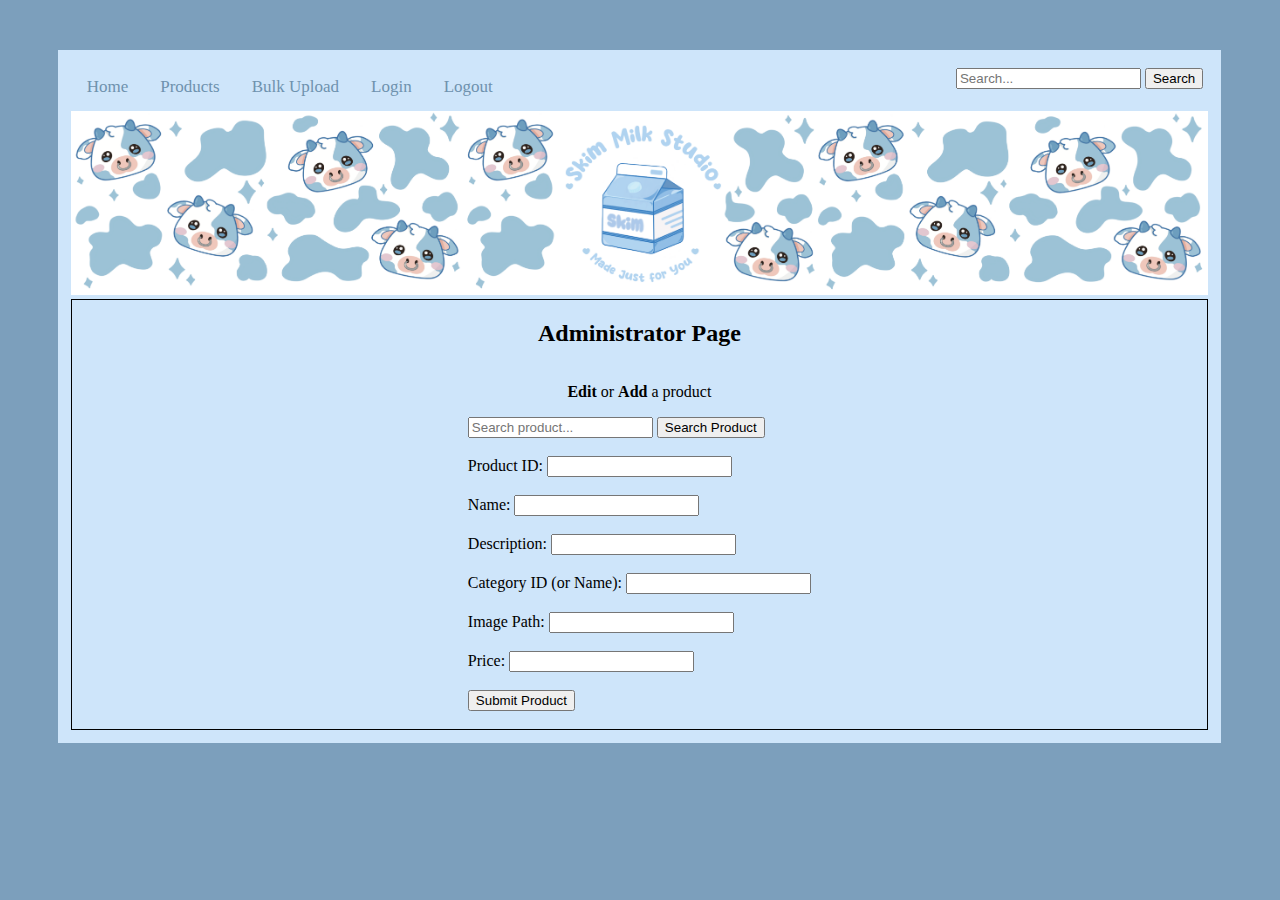
<file: admin.html>
<!DOCTYPE html>
<html lang="en">

<!--The HTML page for Administrator page-->
<head>
    <meta charset="utf-8">
    <title>Administrator Page</title>
    <link rel="stylesheet" href="styles/admin.css">
    <link rel="icon" type="image/x-icon" href="images/Logos_and_Banners/Skim_Milk_Logo_3.png">
</head>

<body>
    <div class="admin-container">
        <!--Navigation bar for Admin, must login inorder to access-->
        <div class="topnav">
            <a href="index.html">Home</a>
            <a href="products.html">Products</a>
            <a href="bulk-upload.html">Bulk Upload</a>
            <a href="login.html">Login</a>
            <a href="index.html">Logout</a>
            <div class="search">
                <form action="#" role="search">
                    <input type="text" id="query" name="q" placeholder="Search..."
                        aria-label="Search through site content">
                    <button type="submit">Search</button>
                </form>
            </div>
        </div>

        <header>
            <div>
                <img src="images/Logos_and_Banners/Skim_Milk_Studio_Website_Banner_2.png" alt="header image"
                    width="100%" height="100%">
            </div>
        </header>
        <!--Fields for admin to edit or add products-->
        <main>
            <div class="flex-container">
                <h2>Administrator Page</h2>
                <p><strong>Edit</strong> or <strong>Add</strong> a product</p>
                <form class="edit-product">
                    <input type="text" id="product-query" name="q" placeholder="Search product...">
                    <button type="submit">Search Product</button>
                    <br>
                    <br>
                    <label for="productId">Product ID:</label>
                    <input type="text" id="productId" name="productId" readonly>
                    <br>
                    <br>
                    <label for="productName">Name:</label>
                    <input type="text" id="productName" name="productName" required>
                    <br>
                    <br>
                    <label for="productDescription">Description:</label>
                    <input type="text" id="productDescription" name="productDescription" required>
                    <br>
                    <br>
                    <label for="categoryId">Category ID (or Name):</label>
                    <input type="text" id="categoryId" name="categoryId" required>
                    <br>
                    <br>
                    <label for="imagePath">Image Path:</label>
                    <input type="text" id="imagePath" name="imagePath" required>
                    <br>
                    <br>
                    <label for="productPrice">Price:</label>
                    <input type="text" id="productPrice" name="productPrice" required>
                    <br>
                    <br>
                    <button type="submit">Submit Product</button>
                    <br>
                    <br>
                </form>
            
            </div>
        
        </main>
    
    </div>

</body>

</html>
</file>
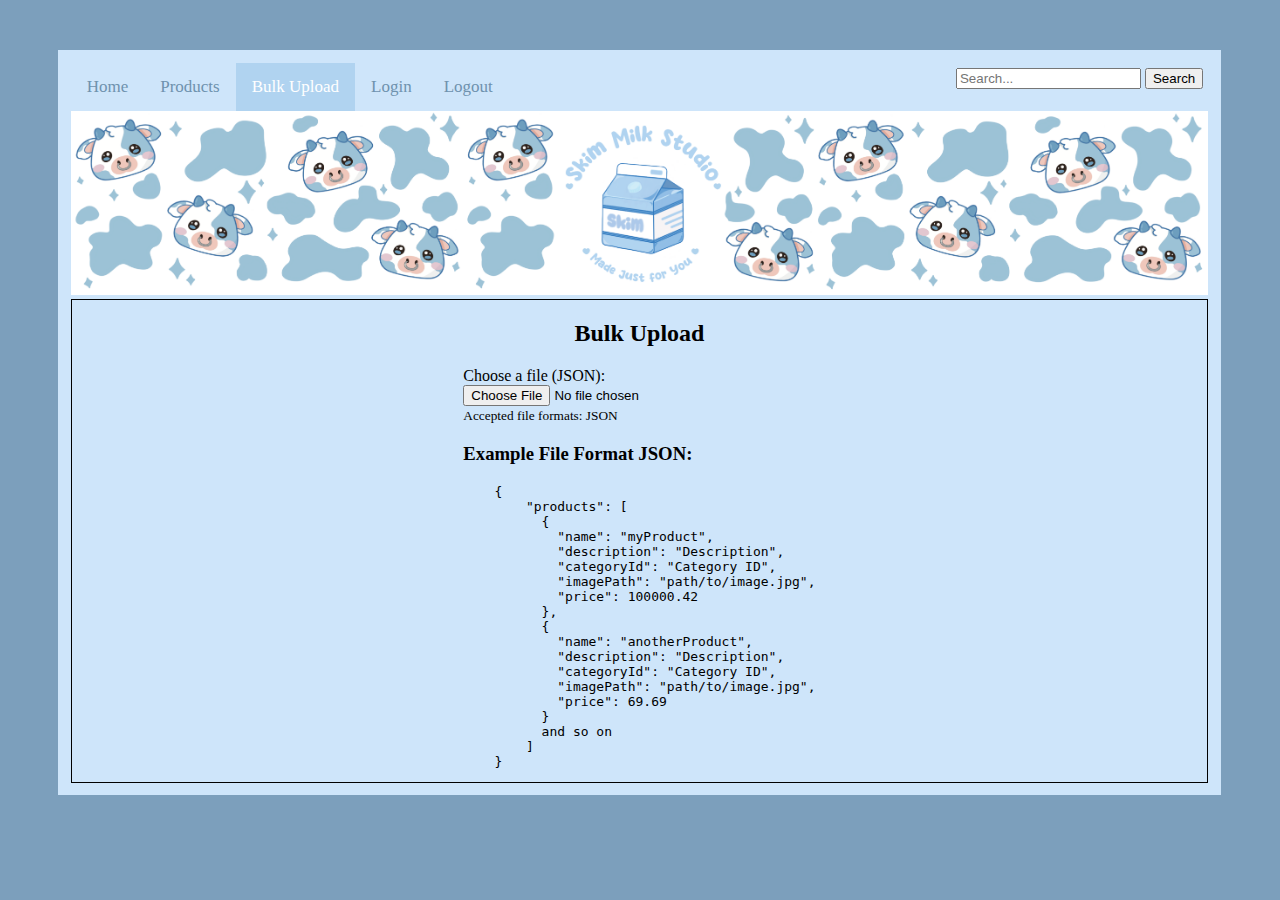
<file: bulk-upload.html>
<!DOCTYPE html>
<html lang="en">

<!--The HTML page for Bulk Upload-->
<head>
    <meta charset="utf-8">
    <title>Bulk Upload</title>
    <link rel="stylesheet" href="styles/admin.css">
    <link rel="icon" type="image/x-icon" href="images/Logos_and_Banners/Skim_Milk_Logo_3.png">
</head>

<body>
    <!--Navigation bar for admins-->
    <div class="admin-container">
        <div class="topnav">
            <a href="index.html">Home</a>
            <a href="products.html">Products</a>
            <a class="active" href="bulk-upload.html">Bulk Upload</a>
            <a href="login.html">Login</a>
            <a href="index.html">Logout</a>
            <div class="search">
                <form action="#" role="search">
                    <input type="text" id="query" name="q" placeholder="Search..."
                        aria-label="Search through site content">
                    <button type="submit">Search</button>
                </form>
            </div>
        </div>

        <header>
            <div>
                <img src="images/Logos_and_Banners/Skim_Milk_Studio_Website_Banner_2.png" alt="header image"
                    width="100%" height="100%">
            </div>
        </header>

        <main>
            <!--Shows what to upload for Bulk products with example of what the file looks like-->
            <div class="flex-container">
                <h2>Bulk Upload</h2>
                <form action="#" method="post">
                    <label for="file">Choose a file (JSON):</label>
                    <br>
                    <input type="file" id="file" name="file" accept=".json">
                    <br>
                    <small>Accepted file formats: JSON</small>

                    <h3>Example File Format JSON:</h3>

                    <pre>
    {
        "products": [
          {
            "name": "myProduct",
            "description": "Description",
            "categoryId": "Category ID",
            "imagePath": "path/to/image.jpg",
            "price": 100000.42
          },
          {
            "name": "anotherProduct",
            "description": "Description",
            "categoryId": "Category ID",
            "imagePath": "path/to/image.jpg",
            "price": 69.69
          }
          and so on
        ]
    }
</pre>

                </form>
            
            </div>
        
        </main>

    </div>

</body>

</html>
</file>
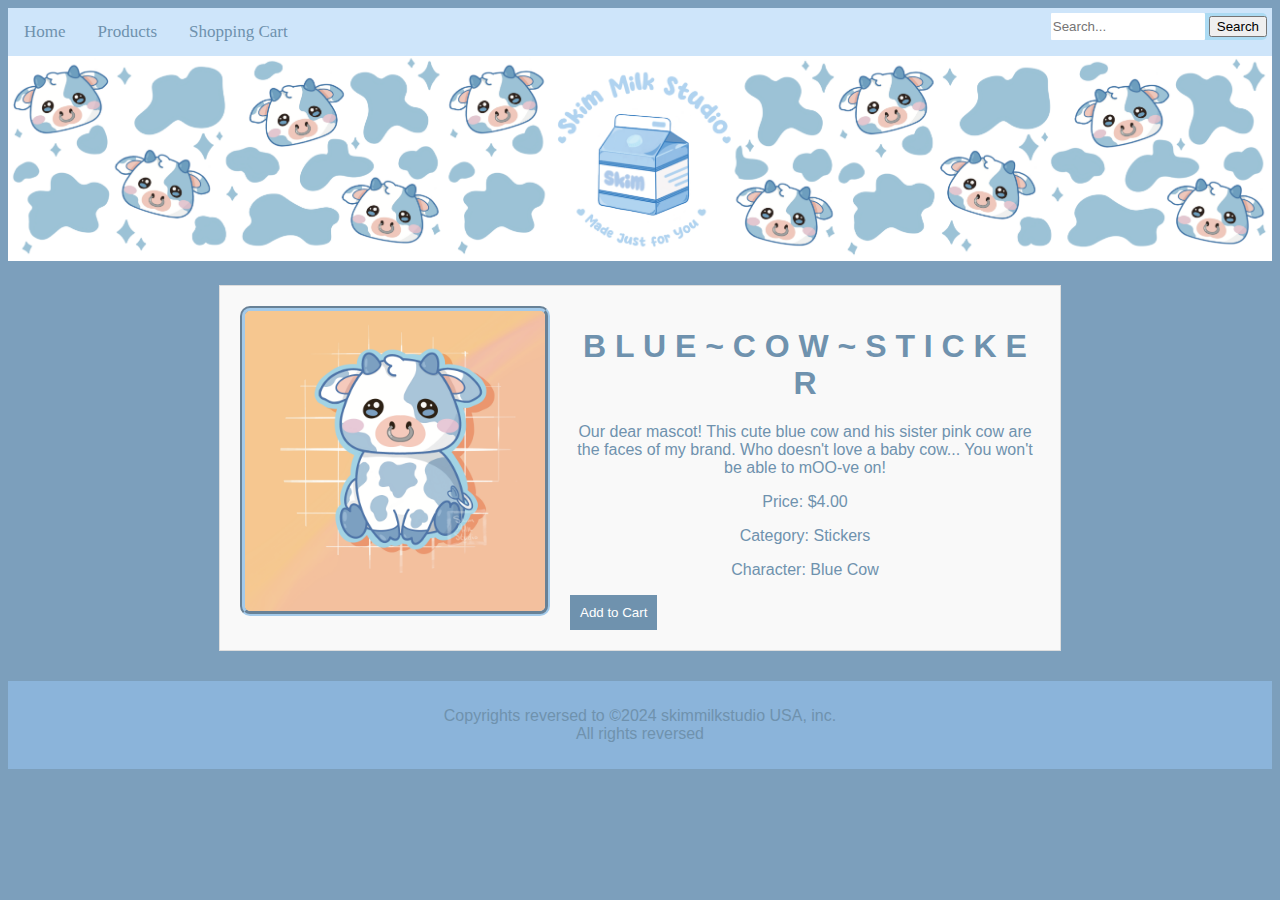
<file: details.html>
<!DOCTYPE html>
<html lang="en">

<head>
    <meta charset="utf-8">
    <title>Products</title>
    <link rel="stylesheet" href="styles/styles.css">
    <link rel="icon" type="image/x-icon" href="images/Logos_and_Banners/Skim_Milk_Logo_3.png">
</head>

<body>
    <div id="product-details">
        <div class="topnav">
            <a href="index.html">Home</a>
            <a href="products.html">Products</a>
            <a href="cart.html">Shopping Cart</a>
            <div class="search">
                <form action="#" role="search">
                    <input type="text" id="query" name="q" placeholder="Search..."
                        aria-label="Search through site content">
                    <button>Search</button>
                </form>
            </div>
        </div>
        <header>
            <div>
                <img src="images/Logos_and_Banners/Skim_Milk_Studio_Website_Banner_2.png" alt="skimmilkstudio"
                    width="100%" height="100%">
            </div>
        </header>


        <section class="product-details">
            <img id="detail-images" src="images/Stickers/Blue_Cow.PNG" alt="Blue_Cow">
            <div class="details">
                <h1>B L U E ~ C O W ~ S T I C K E R</h1>
                <p class="description"> Our dear mascot! This cute blue cow and his sister pink cow
                    are the faces of my brand. Who doesn't love a baby cow...
                    You won't be able to mOO-ve on!
                </p>
                <p>Price: $4.00</p>
                <p>Category: Stickers</p>
                <p>Character: Blue Cow</p>
                <button class="add-to-cart-btn">Add to Cart</button>
            </div>
        </section>
        <footer>
            <p>Copyrights reversed to ©2024 skimmilkstudio USA, inc.<br> All rights reversed</p>
          </footer>
    </div>
</body>

</html>
</file>
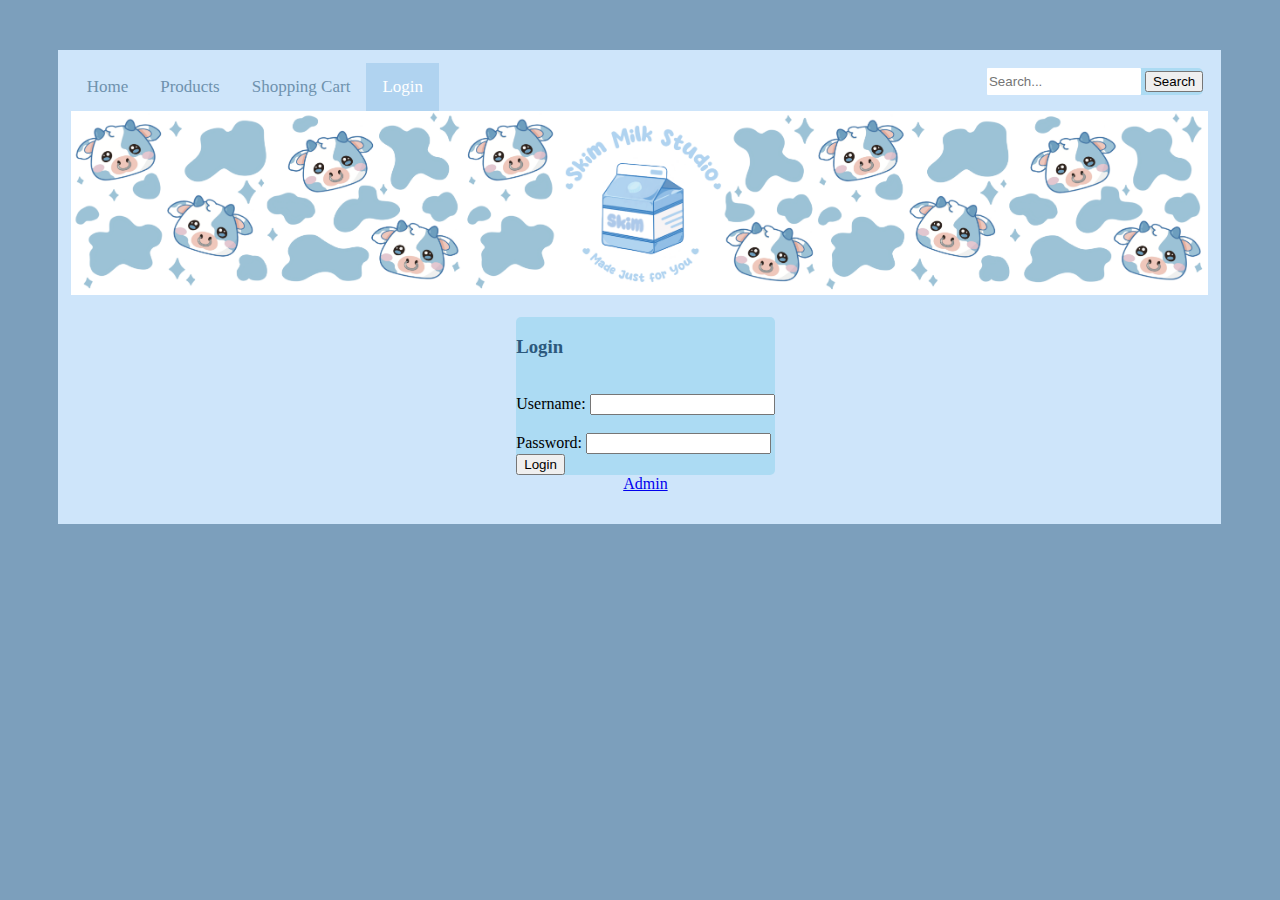
<file: login.html>
<!DOCTYPE html>
<html lang="en">

<head>
    <meta charset="utf-8">
    <title>SkimMilk Studio</title>
    <link rel="stylesheet" href="styles/styles.css">
    <link rel="icon" type="image/x-icon" href="images/Logos_and_Banners/Skim_Milk_Logo_3.png">
</head>

<body>
    <div id="login-container">
        <header>
            <div class="topnav">
                <a href="index.html">Home</a>
                <a href="products.html">Products</a>
                <a href="cart.html">Shopping Cart</a>
                <a class="active" href="login.html">Login</a>
                <div class="search">
                    <form action="#" role="search">
                        <input type="text" id="query" name="q" placeholder="Search..."
                            aria-label="Search through site content">
                        <button type="submit">Search</button>
                    </form>
                </div>
            </div>
            <div>
                <img src="images/Logos_and_Banners/Skim_Milk_Studio_Website_Banner_2.png" alt="header image"
                    width="100%" height="100%">
            </div>
        </header>

        <main>
            <div class="login-box">
                <form>
                    <h3>Login</h3>
                    <br>
                    <label for="username">Username:</label>
                    <input type="text" id="username" name="username" required>
                    <br>
                    <br>
                    <label for="password">Password:</label>
                    <input type="password" id="password" name="password" required>
                    <br>
                    <button type="submit">Login</button>
                </form>
                <a href="admin.html">Admin</a>
            </div>

        </main>
    </div>
</body>

</html>
</file>
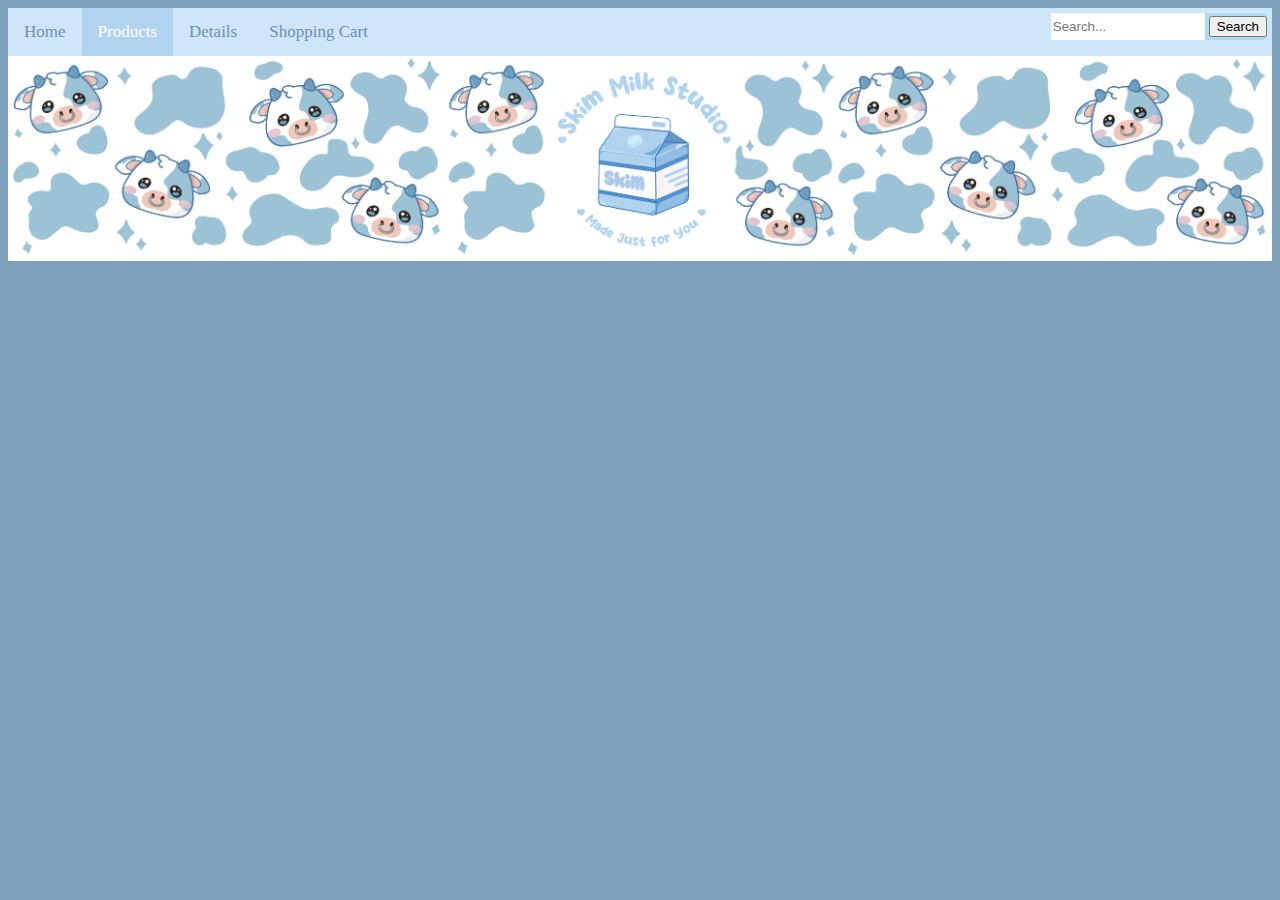
<file: products.html>
<!DOCTYPE html>
<html lang="en">

<head>
  <meta charset="utf-8">
  <title>Products</title>
  <link rel="stylesheet" href="styles/styles.css">
  <link rel="icon" type="image/x-icon" href="images/Logos_and_Banners/Skim_Milk_Logo_3.png">
</head>

<body>
    <div id="products-container">
        <div class="topnav">
            <a href="index.html">Home</a>
            <a class="active" href="products.html">Products</a>
            <a href="details.html">Details</a>
            <a href="cart.html">Shopping Cart</a>
            <div class="search">
              <form action="#" role="search">
                <input type="text" id="query" name="q" placeholder="Search..." aria-label="Search through site content">
                <button>Search</button>
              </form>
            </div>
          </div>
          <header>
        <div>
          <img src="images/Logos_and_Banners/Skim_Milk_Studio_Website_Banner_2.png" alt="header image" width="100%" height="100%">
        </div>
      </header>
    </div>
    

</body>

</html>
</file>
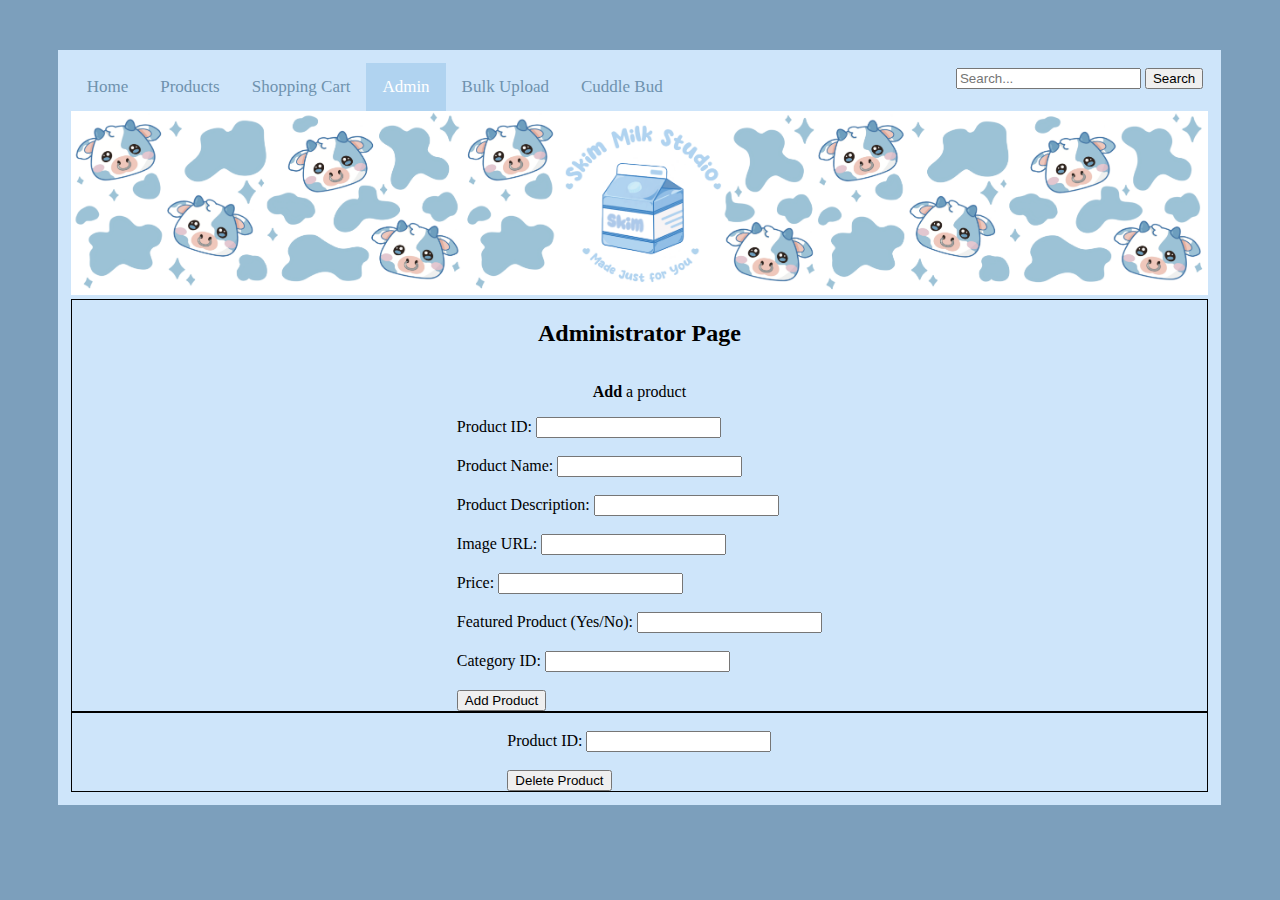
<file: public/admin.html>
<!DOCTYPE html>
<html lang="en">

<!--The HTML page for Administrator page-->
<head>
    <meta charset="utf-8">
    <title>Administrator Page</title>
    <link rel="stylesheet" href="styles/admin.css">
    <link rel="icon" type="image/x-icon" href="images/Logos_and_Banners/Skim_Milk_Logo_3.png">
    <script src="scripts/scripts.js" defer></script>
</head>

<body>
    <div class="admin-container">
        <div class="topnav">
            <a href="/">Home</a>
            <a href="/products">Products</a>
            <a href="/cart">Shopping Cart</a>
            <a class="active" href="admin.html">Admin</a>
            <a href="bulk-upload.html">Bulk Upload</a>
            <a href="cat.html">Cuddle Bud</a>
            <div class="search">
                <form action="#" role="search">
                    <input type="text" id="query" name="q" placeholder="Search..."
                        aria-label="Search through site content">
                    <button type="submit">Search</button>
                </form>
            </div>
        </div>

        <header>
            <div>
                <img src="images/Logos_and_Banners/Skim_Milk_Studio_Website_Banner_2.png" alt="header image"
                    width="100%" height="100%">
            </div>
        </header>
        <!--Fields for admin to edit or add products-->
        <main>
            <div class="flex-container">
                <h2>Administrator Page</h2>
                <p><strong>Add</strong> a product</p>
                <form class="add-product">
                    <label for="id">Product ID:</label>
                    <input type="number" id="id" name="id" required>
                    <br><br>
                    <!-- Input fields for new product details -->
                    <label for="productName">Product Name:</label>
                    <input type="text" id="productName" name="productName" required>
                    <br><br>
                    <label for="productDescription">Product Description:</label>
                    <input type="text" id="productDescription" name="productDescription" required>
                    <br><br>
                    <label for="imageURL">Image URL:</label>
                    <input type="text" id="imageURL" name="imageURL" required>
                    <br><br>
                    <label for="price">Price:</label>
                    <input type="text" id="price" name="price" required>
                    <br><br>
                    <label for="featuredProduct">Featured Product (Yes/No):</label>
                    <input type="text" id="featuredProduct" name="featuredProduct" required>
                    <br><br>
                    <label for="categoryID">Category ID:</label>
                    <input type="number" id="categoryID" name="categoryID" required>
                    <br><br>
                    <button type="submit">Add Product</button>
                </form>
            </div>

            <div class="flex-container">
                <form class="delete-product">
                    <br>
                    <label for="id">Product ID:</label>
                    <input type="number" id="id" name="id" required>
                    <br>
                    <br>
                    <button type="submit">Delete Product</button>
                </form>
            </div>

        </main>
    
    </div>

</body>

</html>
</file>
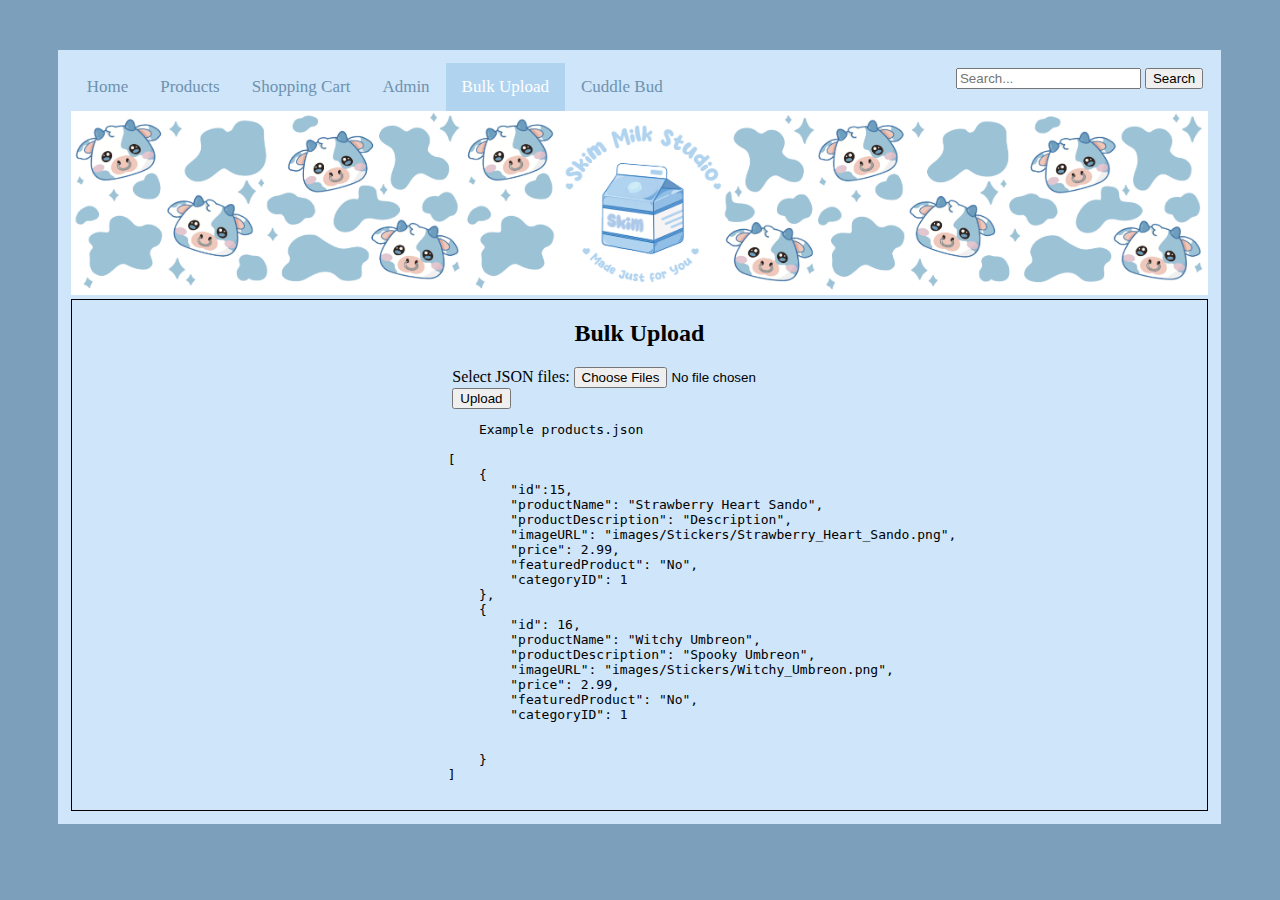
<file: public/bulk-upload.html>
<!DOCTYPE html>
<html lang="en">

<!--The HTML page for Bulk Upload-->
<head>
    <meta charset="utf-8">
    <title>Bulk Upload</title>
    <link rel="stylesheet" href="styles/admin.css">
    <link rel="icon" type="image/x-icon" href="images/Logos_and_Banners/Skim_Milk_Logo_3.png">
    <script src="scripts/bulk-upload.js" defer></script>
</head>

<body>
    <!--Navigation bar for admins-->
    <div class="admin-container">
        <div class="topnav">
            <a href="/">Home</a>
            <a href="/products">Products</a>
            <a href="/cart">Shopping Cart</a>
            <a href="admin.html">Admin</a>
            <a class="active" href="bulk-upload.html">Bulk Upload</a>
            <a href="cat.html">Cuddle Bud</a>
            <div class="search">
                <form action="#" role="search">
                    <input type="text" id="query" name="q" placeholder="Search..."
                        aria-label="Search through site content">
                    <button type="submit">Search</button>
                </form>
            </div>
        </div>

        <header>
            <div>
                <img src="images/Logos_and_Banners/Skim_Milk_Studio_Website_Banner_2.png" alt="header image"
                    width="100%" height="100%">
            </div>
        </header>

        <main>
            <!--Shows what to upload for Bulk products with example of what the file looks like-->
            <div class="flex-container">
                <h2>Bulk Upload</h2>
                <form class="bulkUploadForm" enctype="multipart/form-data">
                    <label for="jsonFiles">Select JSON files:</label>
                    <input type="file" id="jsonFiles" name="jsonFiles" accept=".json" multiple required>
                    <br>
                    <button type="submit">Upload</button>
                </form>

                    <pre>
                    Example products.json

                [
                    {
                        "id":15,
                        "productName": "Strawberry Heart Sando",
                        "productDescription": "Description",
                        "imageURL": "images/Stickers/Strawberry_Heart_Sando.png",
                        "price": 2.99,
                        "featuredProduct": "No",
                        "categoryID": 1
                    },
                    {
                        "id": 16,
                        "productName": "Witchy Umbreon",
                        "productDescription": "Spooky Umbreon",
                        "imageURL": "images/Stickers/Witchy_Umbreon.png",
                        "price": 2.99,
                        "featuredProduct": "No",
                        "categoryID": 1
                        
                        
                    }
                ]
    
</pre>

            
            </div>
        
        </main>

    </div>

</body>

</html>
</file>
<file: styles/admin.css>
/*The Styling for the adminstrative pages*/

html {
    background-color: rgb(124, 159, 188);
}

header {
    height: auto;
    display: contents;
    margin: 10px;
}

.topnav {
    background-color: rgb(206, 229, 250);
    overflow: hidden;
}

/* Style the links inside the navigation bar */
.topnav a {
    float: inline-start;
    color: rgb(111, 146, 174);
    text-align: center;
    padding: 14px 16px;
    text-decoration: none;
    font-size: 17px;
}

/* Change the color of links on hover */
.topnav a:hover {
    background-color: white;
    color: black;
}

/* Add a color to the active/current link */
.topnav a.active {
    background-color: #B0D3F0;
    color: white;
}

.search {
    float: right;
    margin: 5px;
}

.admin-container {
    margin: 50px;
    padding: 1%;
    background-color: rgb(206, 229, 250);
    width: 90%;
    height: auto;
}

.flex-container{
    display:flex;
    justify-content: center;
    align-items: center;
    border: 1px solid black;
    flex-direction: column;
}
</file>
<file: styles/styles.css>
/*Styling for the home page*/

html {
    background-color: rgb(124, 159, 188);
}

#home-container {
    margin: 50px;
    padding: 1%;
    background-color: rgb(206, 229, 250);
    width: 90%;
    height: auto;
}
#intro{
    color: white;
}


header {
    height: 10%;
    display: contents;
    margin: 10px;
}

main{
    margin: 1px;
    height: 20%;

}


h1 {
    color: rgb(111, 146, 174);
    text-align: center;
    font-family: 'Franklin Gothic Medium', 'Arial Narrow', Arial, sans-serif;
}

p {
    color: rgb(111, 146, 174);
    text-align: center;
    font-family: 'Franklin Gothic Medium', 'Arial Narrow', Arial, sans-serif;
}

form {
    background-color: #acdbf3;
    border-radius: 5px;
    float: right;
}

.search input[type=text] {
    width: 150px;
    height: 25px;
    border-radius: 1px;
    border: none;
}

.search {
    float: right;
    margin: 5px;
}


#flex-container {
    height: auto;
    width: auto;
    display: flex;
    background-color: rgb(139, 180, 218);
    padding: 10px;
    align-items: center;
    justify-content: center;
    flex-flow: row wrap;
    margin: auto;
    border-style: groove;
    border-width: 5px;
    border-radius: 10px;
    border-color:#B0D3F0
    
}

#flex-image {
    width: 300px;
    height: 300px;
    object-fit: cover;
    object-position: bottom;   
    border-style: groove;
    border-radius: 10px;
    border-color: rgb(163, 202, 234);
    border-width: 5px;
    margin: 50px;
    display: flex;

}


.topnav {
    background-color: rgb(206, 229, 250);
    overflow: hidden;
}

/* Style the links inside the navigation bar */
.topnav a {
    float: inline-start;
    color: rgb(111, 146, 174);
    text-align: center;
    padding: 14px 16px;
    text-decoration: none;
    font-size: 17px;
}

/* Change the color of links on hover */
.topnav a:hover {
    background-color: white;
    color: black;
}

/* Add a color to the active/current link */
.topnav a.active {
    background-color: #B0D3F0;
    color: white;
}

footer{
    background-color: rgb(139, 180, 218);
    text-align: center;
    bottom: 0;
    width: 95=8%;
    padding: 10px;
    margin-top: 30px;
}

/* Styling for the Shopping Cart Page! */
#cart-container{
    margin: 50px;
    padding: 1%;
    background-color: rgb(206, 229, 250);
    width: 90%;
    height: auto;
}
.cart {
    max-width: 600px;
    margin: 20px auto;
    padding: 20px;
    border: 1px solid rgb(111, 146, 174);
    border-style:ridge;
    background-color: #f9f9f9;
}

h3{
 color:rgb(44, 89, 125)
}

.cart-item {
    display: flex;
    margin-bottom: 20px;
}

.cart-item img {
    max-width: 100px;
    margin-right: 10px;
}

.item-details {
    flex-grow: 1;
}

.cart-total {
    text-align: right;
    margin-top: 10px;
    font-weight: bold;
}

.checkout-btn {
    background-color: rgb(111, 146, 174);
    color: #fff;
    border: none;
    padding: 10px;
    cursor: pointer;
    width: 100%;
}

.checkout-btn:hover {
    background-color: #2cb3dc;
}

#cart-images {
    border-style: groove;
    border-radius: 10px;
    border-color: rgb(163, 202, 234);
    border-width: 5px;
    height: 100px;
    width: 400px;
}

/*Styling for details page*/

#details-container{
    margin: 50px;
    padding: 1%;
    background-color: rgb(206, 229, 250);
    width: 90%;
    height: auto; 
}

.product-details {
    max-width: 800px;
    margin: 20px auto;
    padding: 20px;
    border: 1px solid #ddd;
    background-color: #f9f9f9;
    display: flex;
    justify-content: space-between;
}

.product-details img {
    max-width: 300px;
    margin-right: 20px;
}

.details {
    flex-grow: 1;
}

.add-to-cart-btn {
    background-color: rgb(111, 146, 174);
    color: #fff;
    border: none;
    padding: 10px;
    cursor: pointer;
}

.add-to-cart-btn:hover {
    background-color: #2cb3dc;
}


#detail-images {
    border-style: groove;
    border-radius: 10px;
    border-color: rgb(163, 202, 234);
    border-width: 5px;
    height: 300px;
    width: 900px;
}

/*Styling for product.html mostly*/

#products-page-container {
    margin: 50px;
    padding: 1%;
    background-color: rgb(206, 229, 250);
    width: 90%;
    height: 2000px;
}


.products-container {
    height: 15%;
    display: flex;
    flex-flow: row wrap;
    align-items: flex-start;
    justify-content: start;
}


.products-flex {
    display: flex;
    width: 20%;
    padding: 1px;
    margin: 15px;
    height: 200px;
    align-items: center;
    justify-content: center;
}


.img-style {
    height: 200px;
    width: 200px;
    object-fit: cover;
    margin: 10px;
    border-style: groove;
    border-width: 5px;
    border-radius: 10px;
    border-color: rgb(163, 202, 234)
}


.product-description {
    text-align: center;
    margin-top: auto;
    color: black;
}


.section-heading {
    display: flex;
    justify-content: space-between;
    align-items: center;
}


.see-all-link {
    color: #007BFF;
    text-decoration: none;
    font-size: 12pt;
}

/*Login styling*/

#login-container{
    margin: 50px;
    padding: 1%;
    background-color: rgb(206, 229, 250);
    width: 90%;
    height: auto;

}

.login-box{
    display: flex;
    width: 100%;
    padding: 1px;
    margin: 5px;
    height: 200px;
    align-items: center;
    justify-content: center;
    flex-flow: column wrap;
}
</file>
<file: public/styles/admin.css>
/*The Styling for the adminstrative pages*/

html {
    background-color: rgb(124, 159, 188);
}

header {
    height: auto;
    display: contents;
    margin: 10px;
}

.topnav {
    background-color: rgb(206, 229, 250);
    overflow: hidden;
}

/* Style the links inside the navigation bar */
.topnav a {
    float: inline-start;
    color: rgb(111, 146, 174);
    text-align: center;
    padding: 14px 16px;
    text-decoration: none;
    font-size: 17px;
}

/* Change the color of links on hover */
.topnav a:hover {
    background-color: white;
    color: black;
}

/* Add a color to the active/current link */
.topnav a.active {
    background-color: #B0D3F0;
    color: white;
}

.search {
    float: right;
    margin: 5px;
}

.admin-container {
    margin: 50px;
    padding: 1%;
    background-color: rgb(206, 229, 250);
    width: 90%;
    height: auto;
}

.flex-container{
    display:flex;
    justify-content: center;
    align-items: center;
    border: 1px solid black;
    flex-direction: column;
}
</file>
